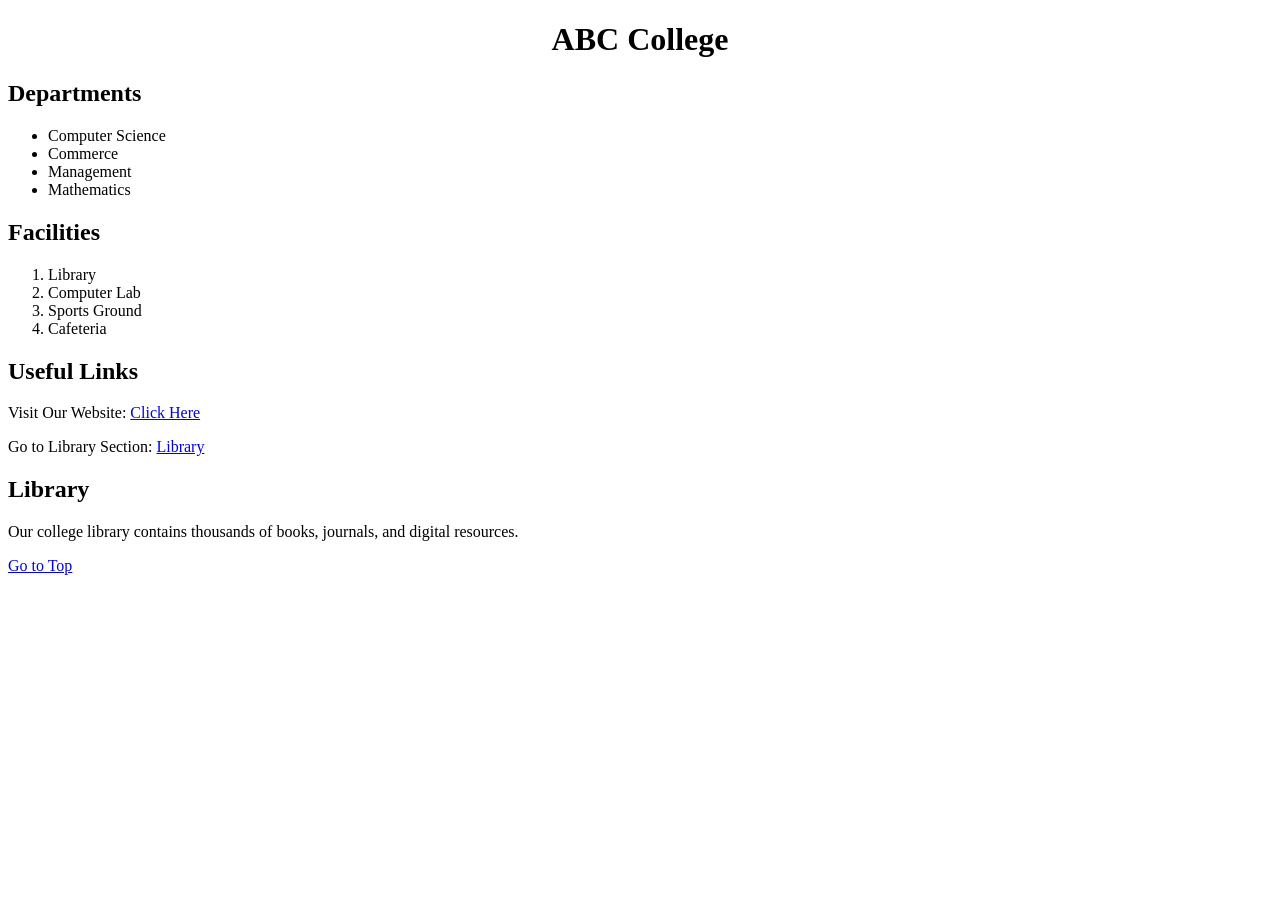
<file: Design a Webpage for College Using List Tags, Href Tags, and Anchor Tags/index.html>
<!DOCTYPE html>
<html>
<head>
    <title>My College</title>
</head>
<body>

<h1 align="center">ABC College</h1>

<a name="top"></a>

<h2>Departments</h2>
<ul >
    <li>Computer Science</li>
    <li>Commerce</li>
    <li>Management</li>
    <li>Mathematics</li>
</ul>

<h2>Facilities</h2>
<ol>
    <li>Library</li>
    <li>Computer Lab</li>
    <li>Sports Ground</li>
    <li>Cafeteria</li>
</ol>

<h2>Useful Links</h2>

<p>
    Visit Our Website:
    <a href="https://www.google.com" target="_blank">
        Click Here
    </a>
</p>

<p>
    Go to Library Section:
    <a href="#library">Library</a>
</p>

<h2 id="library">Library</h2>
<p>
    Our college library contains thousands of books,
    journals, and digital resources.
</p>

<p>
    <a href="#top">Go to Top</a>
</p>

</body>
</html>
</file>
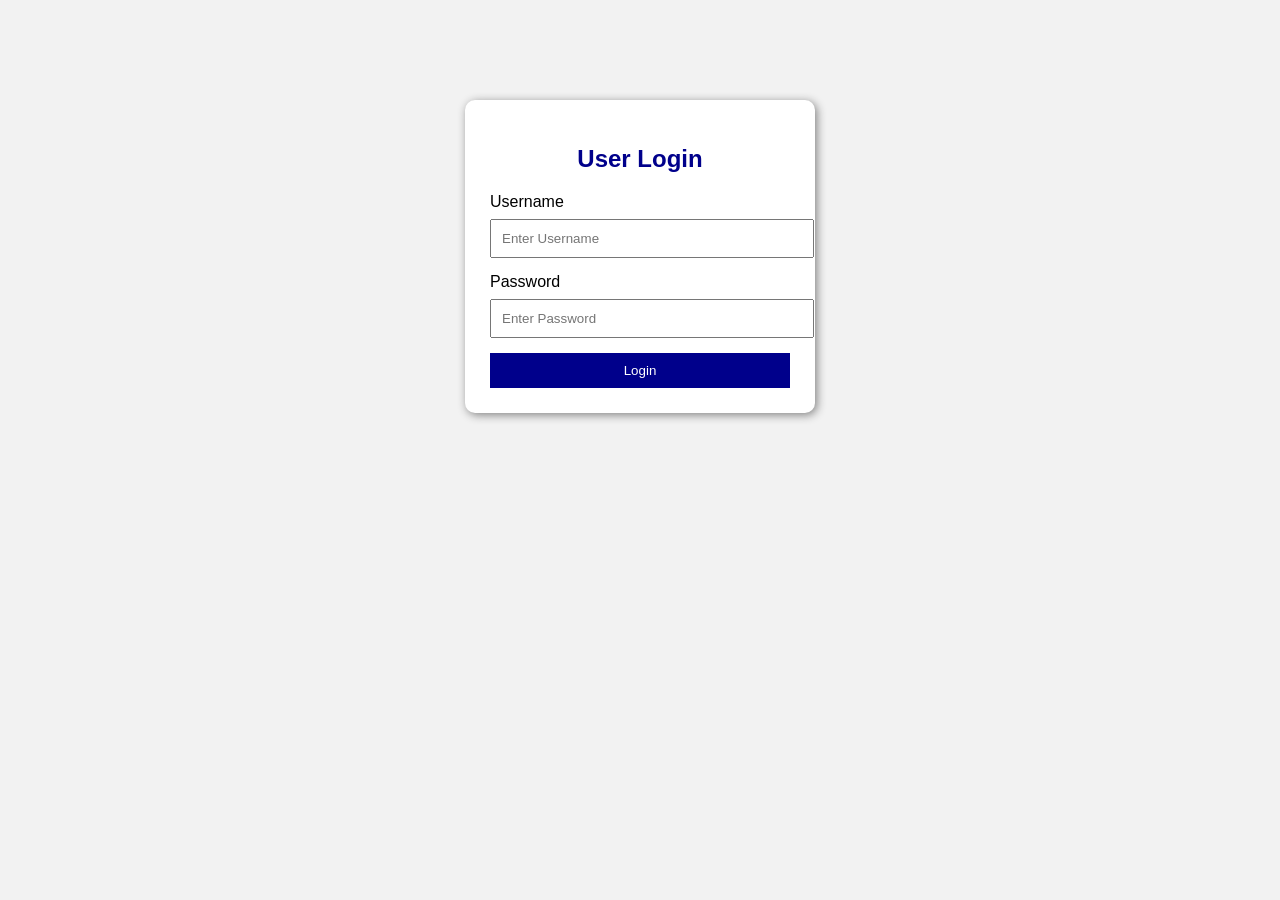
<file: Create a Login Form Using HTML and CSS/LoginForm.html>
<!DOCTYPE html>
<html>
<head>
    <title>Login Form</title>
    <style>
        body{
            font-family: Arial;
            background-color: #f2f2f2;
        }
        .login-box{
            width: 300px;
            background-color: white;
            margin: 100px auto;
            padding: 25px;
            border-radius: 10px;
            box-shadow: 2px 2px 10px gray;
        }
        h2{
            text-align: center;
            color: darkblue;
        }
        input[type="text"],
        input[type="password"]{
            width: 100%;
            padding: 10px;
            margin-top: 8px;
            margin-bottom: 15px;
        }
        input[type="submit"]{
            width: 100%;
            padding: 10px;
            background-color: darkblue;
            color: white;
            border: none;
        }
    </style>
</head>
<body>
<div class="login-box">
    <h2>User Login</h2>
    <form>
        <label>Username</label>
        <input type="text" placeholder="Enter Username">

        <label>Password</label>
        <input type="password" placeholder="Enter Password">

        <input type="submit" value="Login">
    </form>
</div>
</body>
</html>
</file>
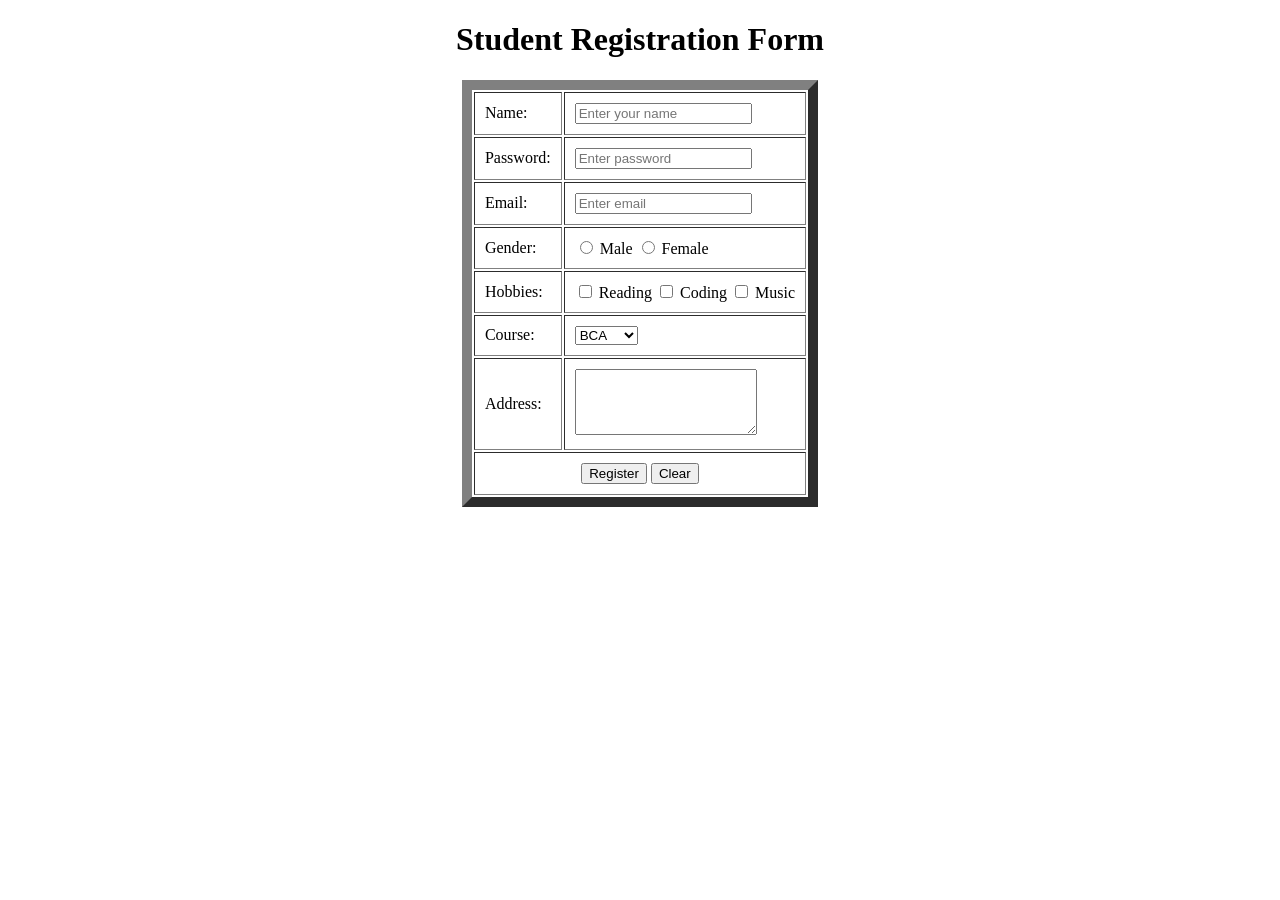
<file: Create a Registration Form Using HTML/Registration.html>
<!DOCTYPE html>
<html>
<head>
    <title>Registration Form</title>
</head>
<body>
<h1 align="center">Student Registration Form</h1>
<form>
<table align="center" cellpadding="10" border="10">
    <tr>
        <td>Name:</td>
        <td>
            <input type="text" placeholder="Enter your name">
        </td>
    </tr>
    <tr>
        <td>Password:</td>
        <td>
            <input type="password" placeholder="Enter password">
        </td>
    </tr>
    <tr>
        <td>Email:</td>
        <td>
            <input type="email" placeholder="Enter email">
        </td>
    </tr>
    <tr>
        <td>Gender:</td>
        <td>
            <input type="radio" name="gender"> Male
            <input type="radio" name="gender"> Female
        </td>
    </tr>
    <tr>
        <td>Hobbies:</td>
        <td>
            <input type="checkbox"> Reading
            <input type="checkbox"> Coding
            <input type="checkbox"> Music
        </td>
    </tr>
    <tr>
        <td>Course:</td>
        <td>
            <select>
                <option>BCA</option>
                <option>BBA</option>
                <option>B.Tech</option>
            </select>
        </td>
    </tr>
    <tr>
        <td>Address:</td>
        <td>
            <textarea rows="4" cols="20"></textarea>
        </td>
    </tr>
    <tr>
        <td colspan="2" align="center">
            <input type="submit" value="Register">
            <input type="reset" value="Clear">
        </td>
    </tr>
</table>
</form>
</body>
</html>
</file>
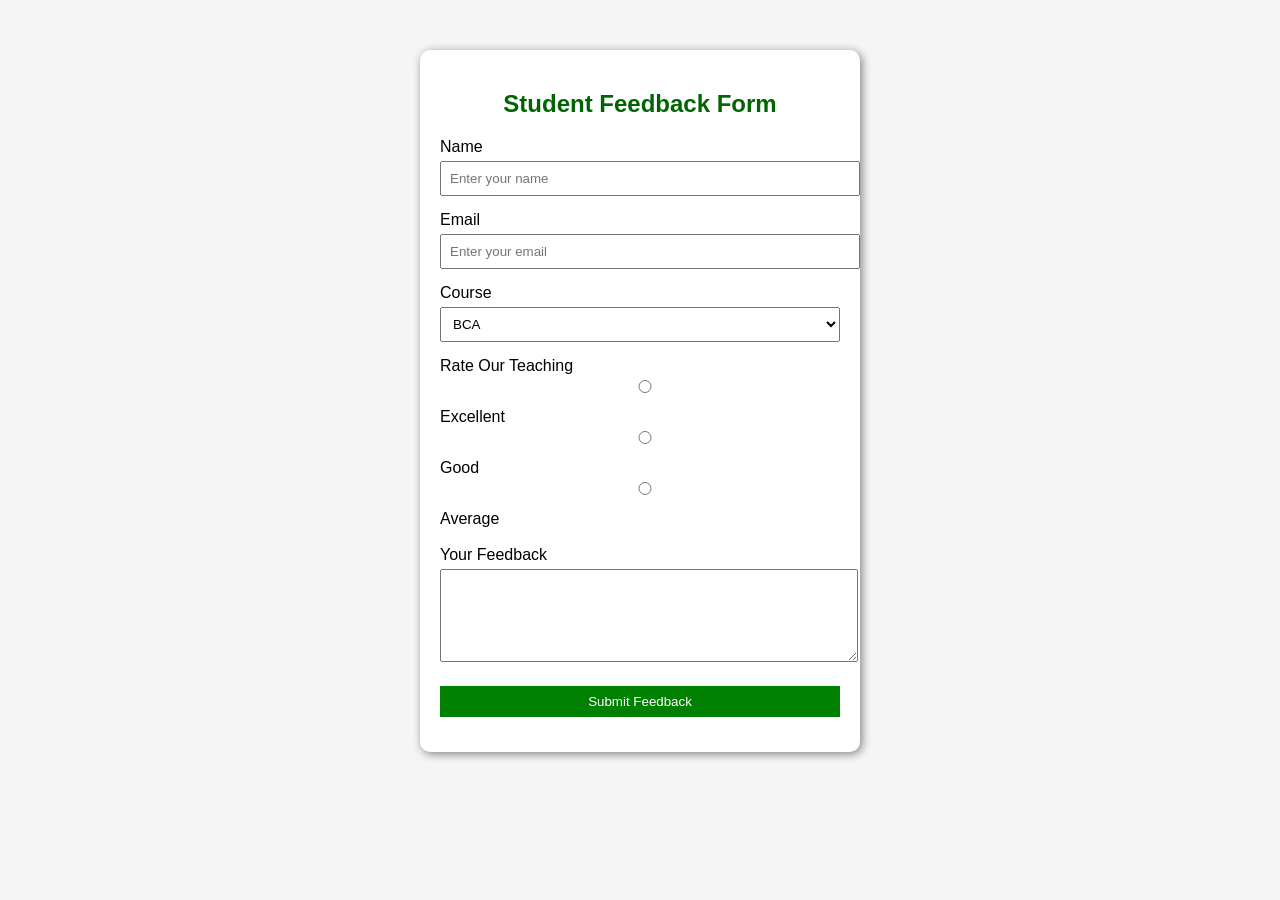
<file: Create a Student Feedback Form Using HTML/feedback.html>
<!DOCTYPE html>
<html>
<head>
    <title>Student Feedback Form</title>
    <style>
        body{
            font-family: Arial;
            background-color: #f5f5f5;
        }
        .form-box{
            width: 400px;
            background-color: white;
            margin: 50px auto;
            padding: 20px;
            border-radius: 10px;
            box-shadow: 2px 2px 10px gray;
        }
        h2{
            text-align: center;
            color: darkgreen;
        }
        input, textarea, select{
            width: 100%;
            padding: 8px;
            margin-top: 5px;
            margin-bottom: 15px;
        }
        input[type="submit"]{
            background-color: green;
            color: white;
            border: none;
        }
    </style>
</head>
<body>
<div class="form-box">
    <h2>Student Feedback Form</h2>
    <form>
        <label>Name</label>
        <input type="text" placeholder="Enter your name">
        <label>Email</label>
        <input type="email" placeholder="Enter your email">
        <label>Course</label>
        <select>
            <option>BCA</option>
            <option>BBA</option>
            <option>B.Tech</option>
        </select>
        <label>Rate Our Teaching</label><br>
        <input type="radio" name="rating"> Excellent
        <input type="radio" name="rating"> Good
        <input type="radio" name="rating"> Average
        <br><br>
        <label>Your Feedback</label>
        <textarea rows="5"></textarea>
        <input type="submit" value="Submit Feedback">
    </form>
</div>
</body>
</html>
</file>
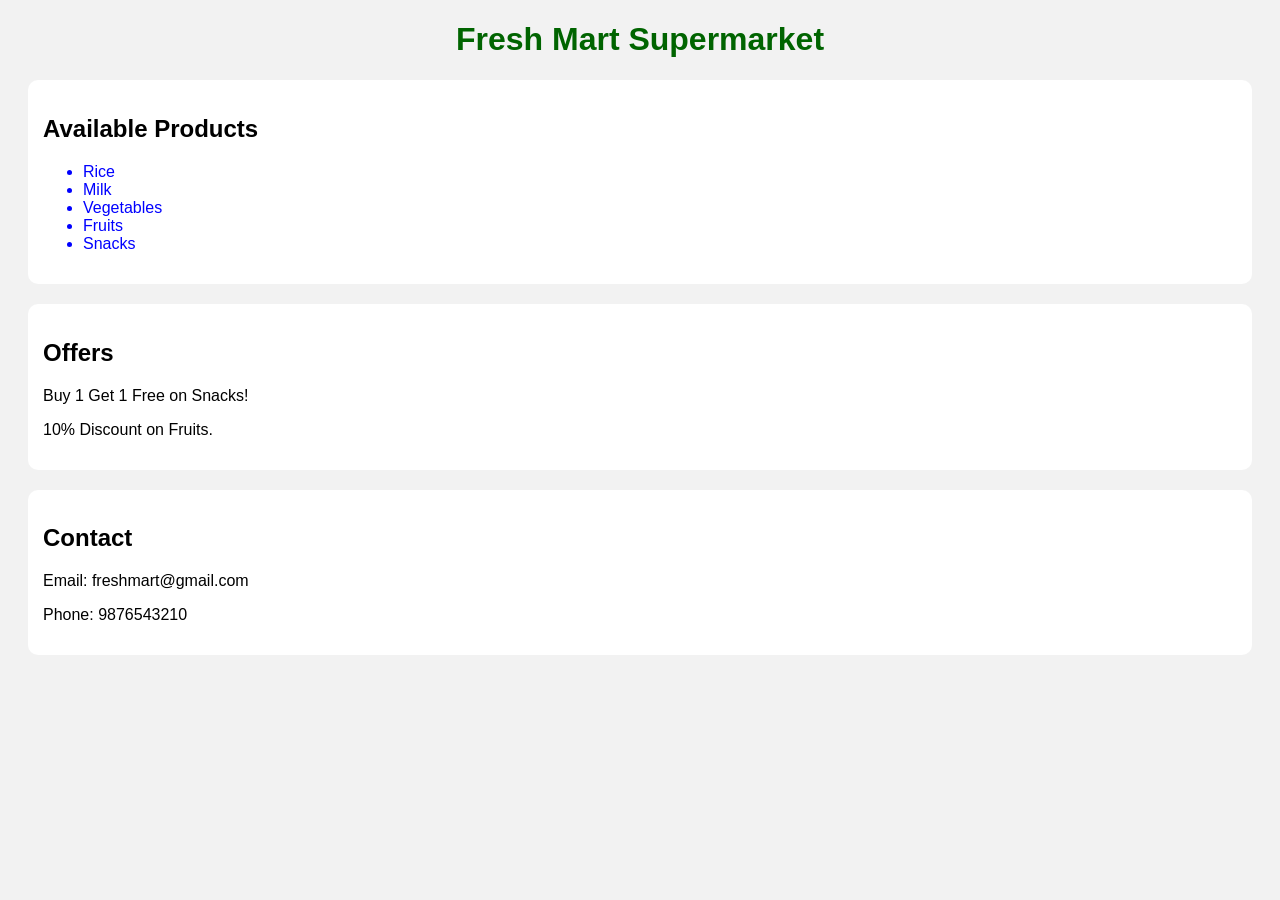
<file: Create a Web Page of a Supermarket Using Internal CSS/supermarket.html>
<!DOCTYPE html>
<html>
<head>
    <title>Supermarket Web Page</title>
    <style>
        body {
            font-family: Arial;
            background-color: #f2f2f2;
        }
        h1 {
            color: darkgreen;
            text-align: center;
        }
        .section {
            background-color: white;
            padding: 15px;
            margin: 20px;
            border-radius: 10px;
        }
        ul {
            color: blue;
        }
    </style>
</head>
<body>
<h1>Fresh Mart Supermarket</h1>
<div class="section">
    <h2>Available Products</h2>
    <ul>
        <li>Rice</li>
        <li>Milk</li>
        <li>Vegetables</li>
        <li>Fruits</li>
        <li>Snacks</li>
    </ul>
</div>
<div class="section">
    <h2>Offers</h2>
    <p>Buy 1 Get 1 Free on Snacks!</p>
    <p>10% Discount on Fruits.</p>
</div>
<div class="section">
    <h2>Contact</h2>
    <p>Email: freshmart@gmail.com</p>
    <p>Phone: 9876543210</p>
</div>
</body>
</html>
</file>
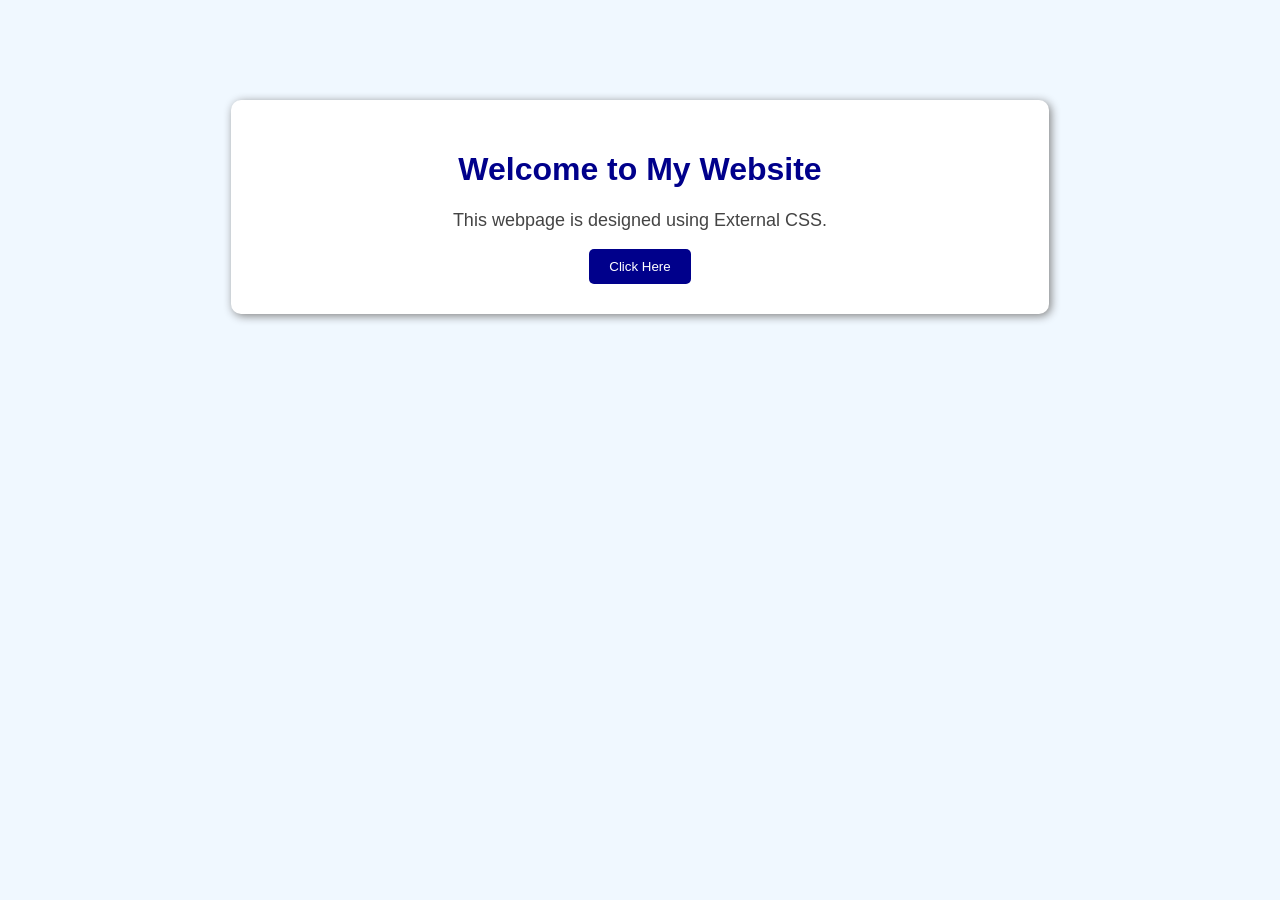
<file: Create a Web Page Using External CSS/WebPage.html>
<!DOCTYPE html>
<html>
<head>
    <title>External CSS Example</title>

    <!-- Linking External CSS File -->
    <link rel="stylesheet" href="style.css">

</head>

<body>

<div class="container">

    <h1>Welcome to My Website</h1>

    <p>
        This webpage is designed using External CSS.
    </p>

    <button>Click Here</button>

</div>

</body>
</html>
</file>
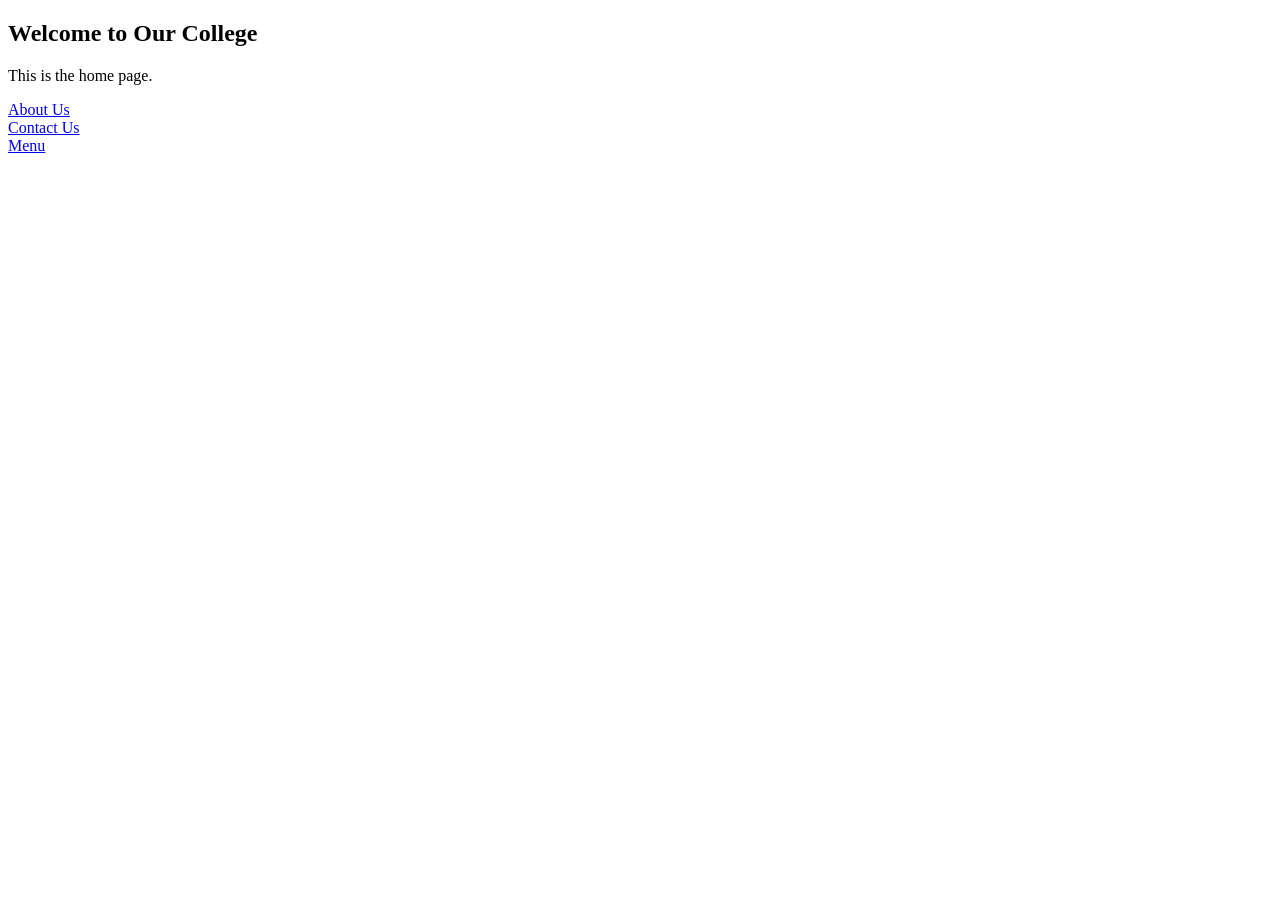
<file: Create a Web Page Using Frames/home.html>
<!DOCTYPE html>
<html>
<body>

<h2>Welcome to Our College</h2>
<p>This is the home page.</p>
<a href="header.html">About Us</a><br>
<a href="menu.html">Contact Us</a><br>
<a href="main.html">Menu</a><br>

</body>
</html>
</file>
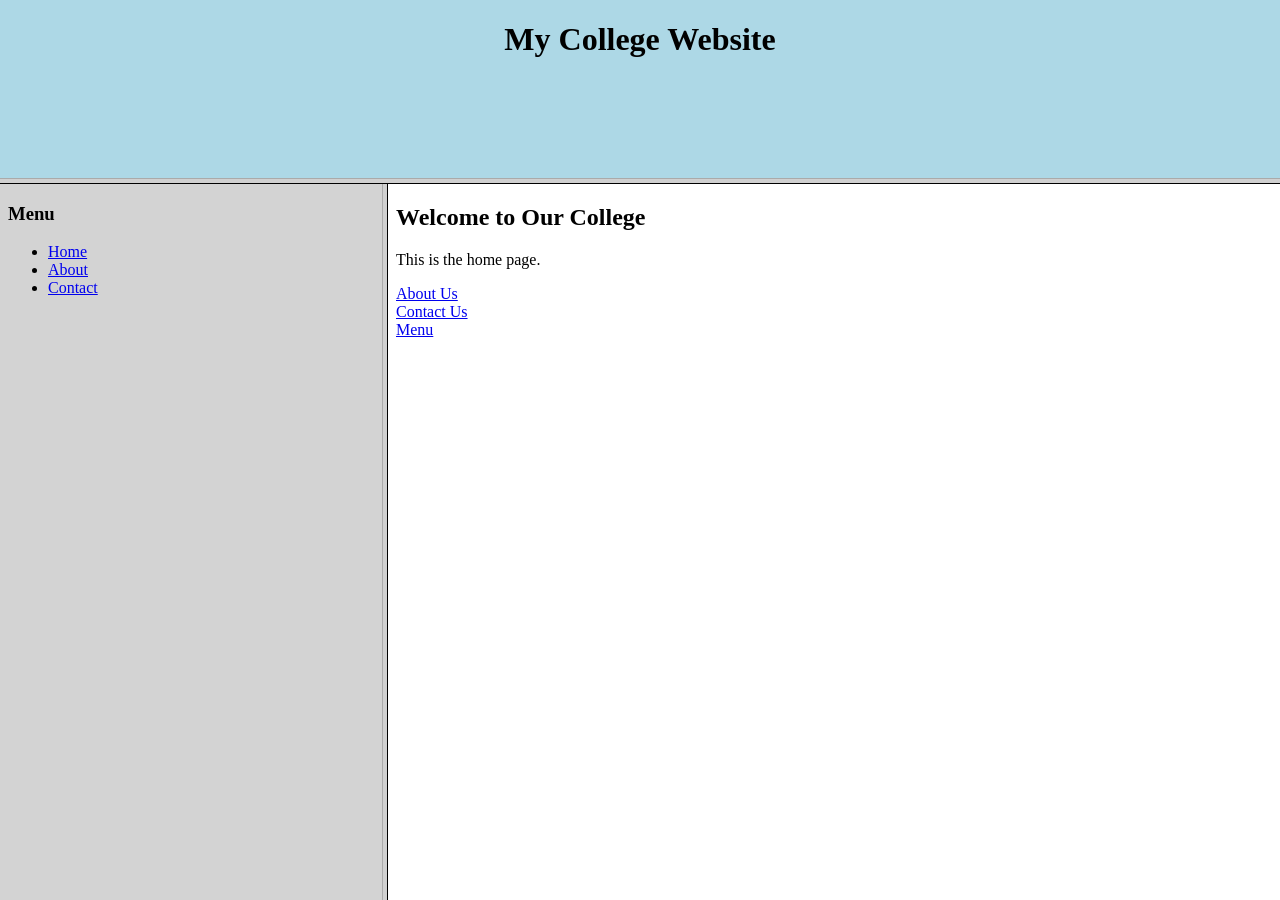
<file: Create a Web Page Using Frames/main.html>
<!DOCTYPE html>
<html>
<head>
    <title>Frames Example</title>
</head>

<frameset rows="20%,80%">
    
    <!-- Header Frame -->
    <frame src="header.html" name="headerFrame">

    <frameset cols="30%,70%">
        
        <!-- Left Frame -->
        <frame src="menu.html" name="leftFrame">

        <!-- Right Frame -->
        <frame src="home.html" name="rightFrame">

    </frameset>

</frameset>

</html>
</file>
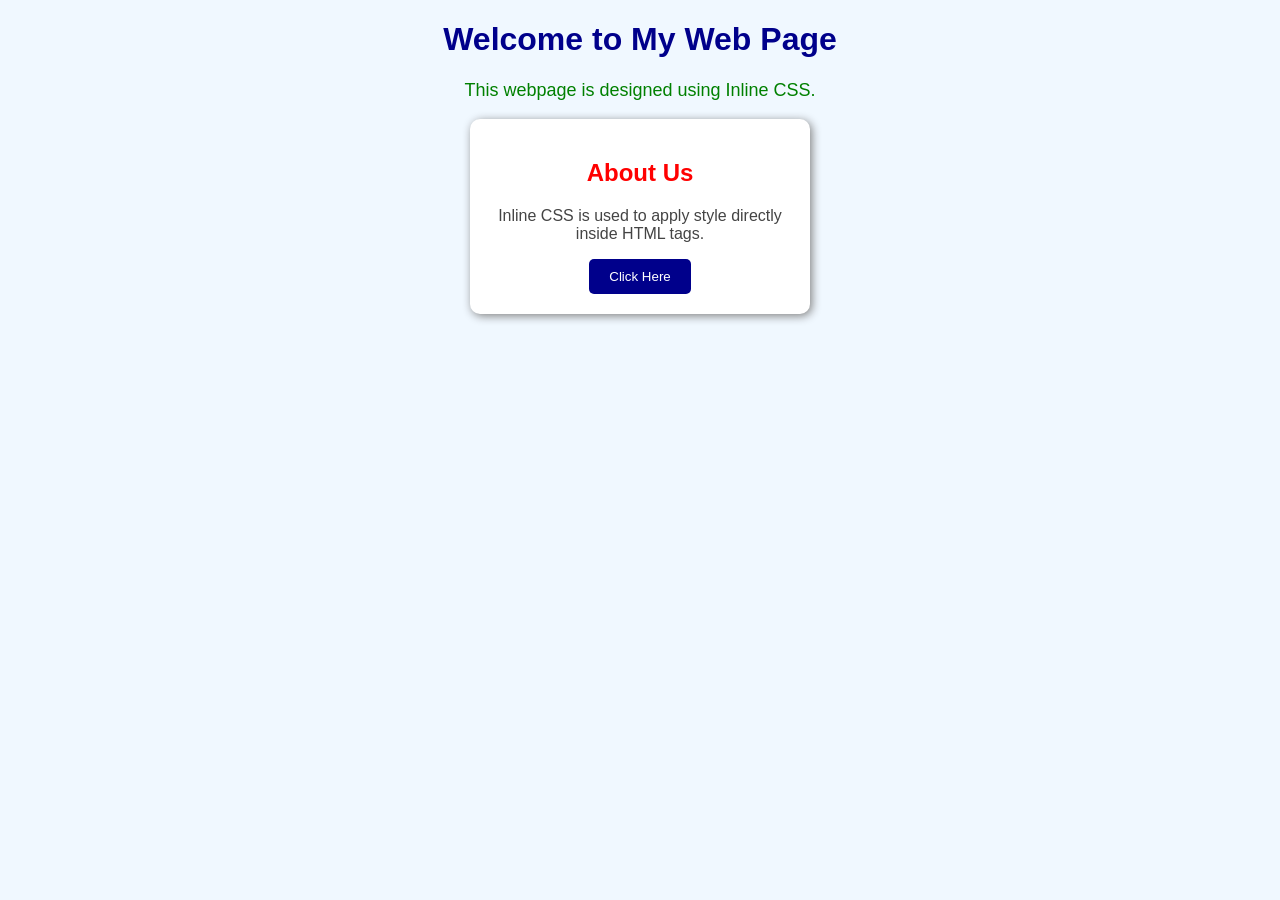
<file: Create a Web Page Using Inline CSS/WebPage2.html>
<!DOCTYPE html>
<html>
<head>
    <title>Inline CSS Example</title>
</head>
<body style="background-color: #f0f8ff; font-family: Arial;">
    <h1 style="color: darkblue; text-align: center;">
        Welcome to My Web Page
    </h1>
    <p style="font-size: 18px; color: green; text-align: center;">
        This webpage is designed using Inline CSS.</p>
    <div style="
        width: 300px;
        margin: auto;
        background-color: white;
        padding: 20px;
        border-radius: 10px;
        box-shadow: 2px 2px 10px gray;
        text-align: center;
    ">
        <h2 style="color: red;">About Us</h2>
        <p style="color: #444;">
            Inline CSS is used to apply style directly
            inside HTML tags.
        </p>
        <button style="
            background-color: darkblue;
            color: white;
            padding: 10px 20px;
            border: none;
            border-radius: 5px;
        ">
            Click Here
        </button>
    </div>
</body>
</html>
</file>
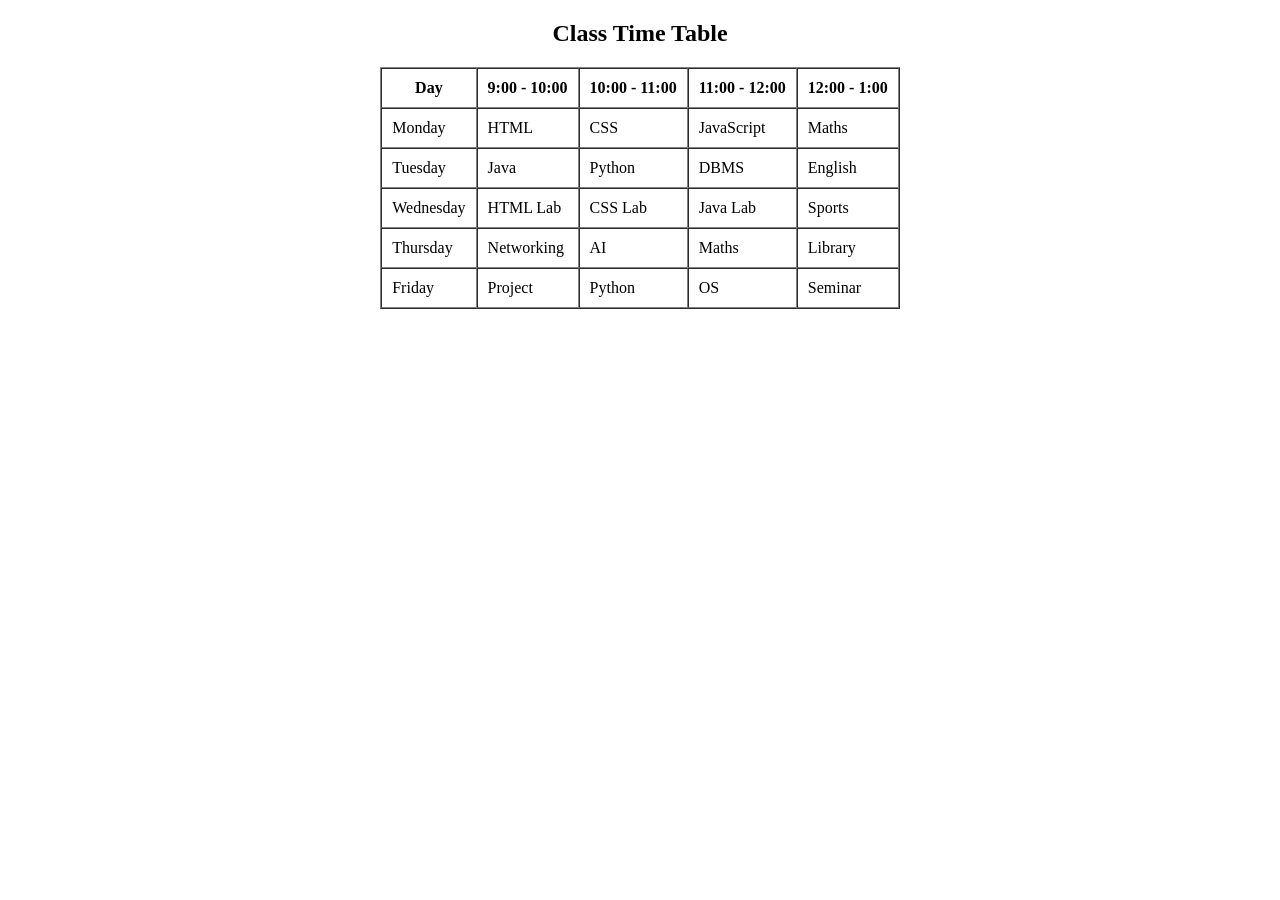
<file: Time table/timetable.html>
<!DOCTYPE html>
<html>
<head>
    <title>Class Time Table</title>
</head>
<body>
<h2 align="center">Class Time Table</h2>
<table border="1" cellpadding="10" cellspacing="0" align="center">
    <tr>
        <th>Day</th>
        <th>9:00 - 10:00</th>
        <th>10:00 - 11:00</th>
        <th>11:00 - 12:00</th>
        <th>12:00 - 1:00</th>
    </tr>
    <tr>
        <td>Monday</td>
        <td>HTML</td>
        <td>CSS</td>
        <td>JavaScript</td>
        <td>Maths</td>
    </tr>
    <tr>
        <td>Tuesday</td>
        <td>Java</td>
        <td>Python</td>
        <td>DBMS</td>
        <td>English</td>
    </tr>
    <tr>
        <td>Wednesday</td>
        <td>HTML Lab</td>
        <td>CSS Lab</td>
        <td>Java Lab</td>
        <td>Sports</td>
    </tr>
    <tr>
        <td>Thursday</td>
        <td>Networking</td>
        <td>AI</td>
        <td>Maths</td>
        <td>Library</td>
    </tr>
    <tr>
        <td>Friday</td>
        <td>Project</td>
        <td>Python</td>
        <td>OS</td>
        <td>Seminar</td>
    </tr>
</table>
</body>
</html>
</file>
<file: Create a Web Page Using External CSS/style.css>
body{
    background-color: #f0f8ff;
    font-family: Arial;
}

.container{
    width: 60%;
    margin: 100px auto;
    background-color: white;
    padding: 30px;
    text-align: center;
    border-radius: 10px;
    box-shadow: 2px 2px 10px gray;
}

h1{
    color: darkblue;
}

p{
    color: #444;
    font-size: 18px;
}

button{
    padding: 10px 20px;
    background-color: darkblue;
    color: white;
    border: none;
    border-radius: 5px;
}
</file>
